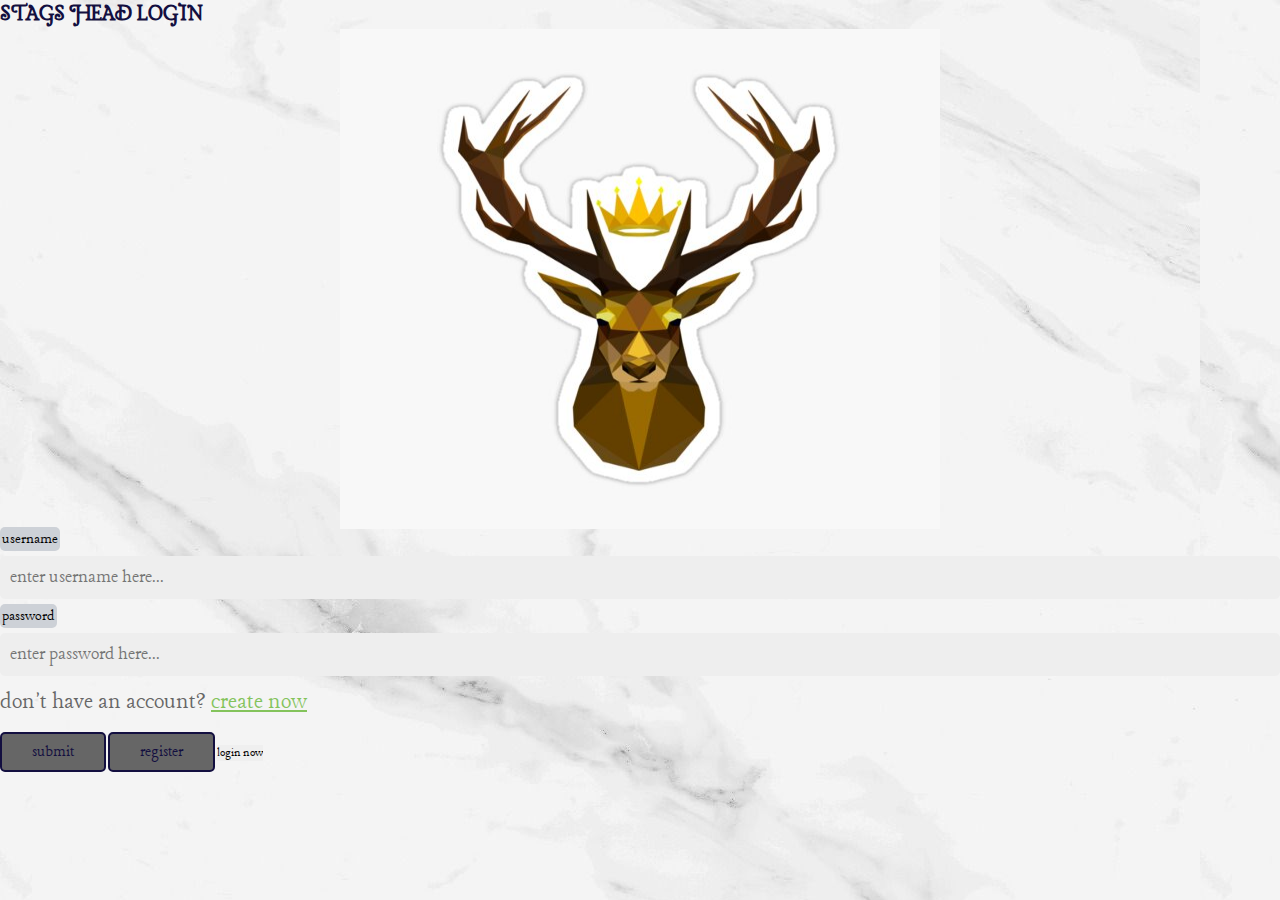
<file: target/classes/static/login.html>
<!DOCTYPE html>
<html lang="en">
<head>
    <meta charset="UTF-8">
    <link rel="stylesheet" href="./css/login.css" type="text/css">
    <title>Login</title>
</head>
<body>
<style>
    body {
        background-image: url('white_marble.jpg');
    }
</style>
    <form id = "login-form" class="login-forms">
        <h3>Stags Head Login</h3>
        <div class ="staglogo">
            <img src = "StagHeadFoods.jpg" width="600" height = "500" alt = "Stags head logo">
        </div>
        <div class="form-group">
            <label for="login-username">Username</label>
            <input type="text" class="form-control" id="login-username" placeholder="enter username here...">
        </div>
        <div class="form-group">
            <label for="login-password">Password</label>
            <input type="password" class="form-control" id="login-password" placeholder="enter password here...">
            <p>don't have an account? <a href="./register.html">Create now</a></p>
        </div>
        <div class="mt-1">
            <button id="submit-button" type="submit" class="btn btn-primary">Submit</button>
            <a href="./register.html" class="btn btn-secondary">Register</a> <!-- RegisterButton  -->
            <input type="submit" value="Login now" class="box">
        </div>
    </form>

    <script src="./javascript/login.js" type="application/javascript"></script>
</body>
</html>
</file>
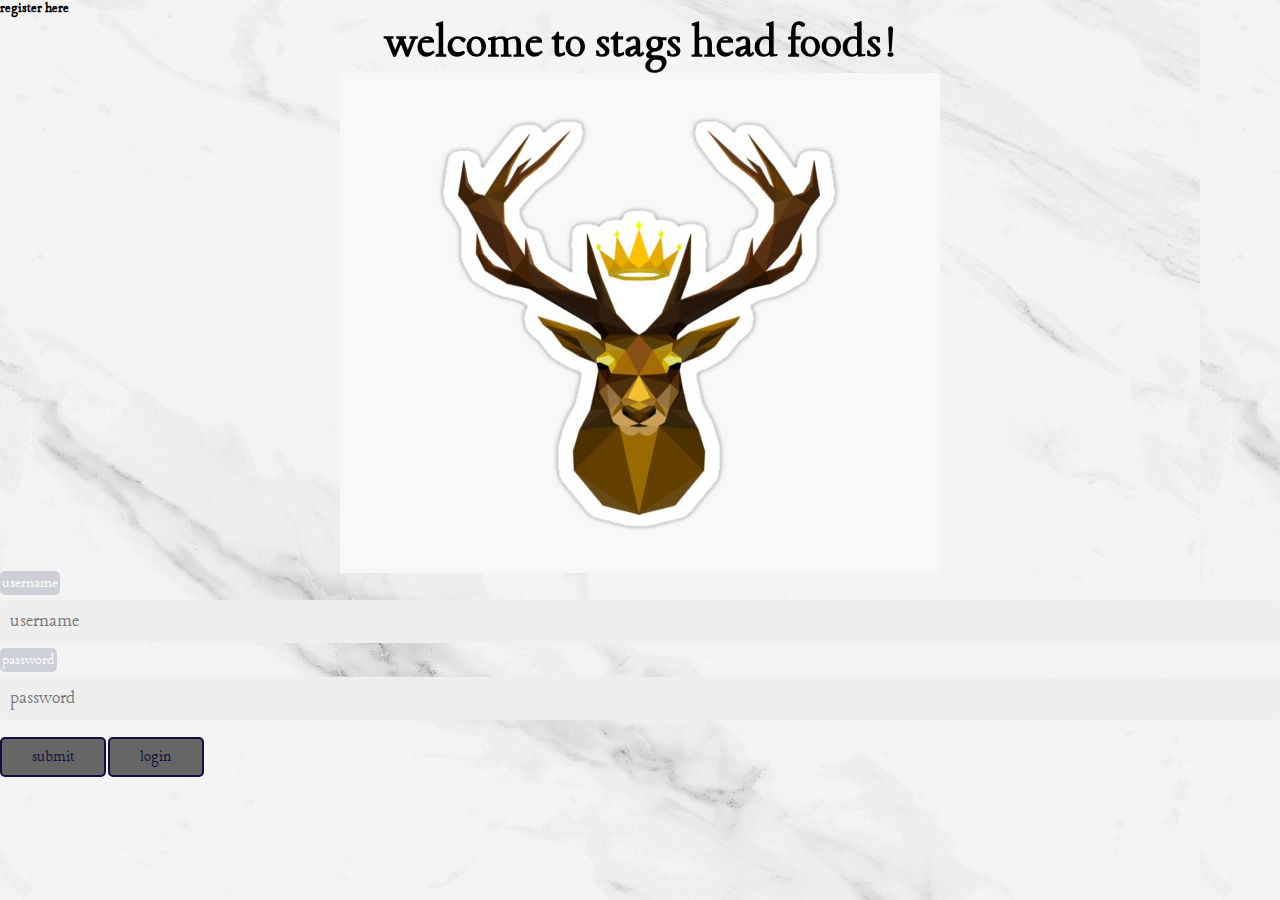
<file: target/classes/static/register.html>
<!DOCTYPE html>
<html lang="en">
<head>
    <meta charset="UTF-8">
    <link rel="stylesheet" href="./css/register.css" type="text/css">
    <title>Register</title>
</head>

    <body class="container">
    <style>
        body {
            background-image: url('white_marble.jpg');
        }
    </style>
            <form id = "register-form">
                <div>
                    <h2>register here</h2>
                    <h1>Welcome to Stags Head Foods!</h1>
                    <div class ="staglogo">
                        <img src = "StagHeadFoods.jpg" width="600" height = "500" alt = "Stags head logo">
                    </div>
                <div class="form-group">
                    <label for="register-username">Username</label>
                    <input type="text" class="form-control" id="register-username" placeholder="Username">
                </div>
                <div class="form-group">
                    <label for="register-username">Password</label>
                    <input type="text" class="form-control" id="register-password" placeholder="Password">
                </div>
                <div class="mt-1">
                    <button id="submit-button" type="submit" class="btn btn-primary">Submit</button>
                    <a href="./login.html" class="btn btn-secondary">Login</a>
                </div>
                </div>
            </form>
    <script src="./javascript/register.js" type="application/javascript"></script>
    </div>
    </body>
</html>
</file>
<file: target/classes/static/css/login.css>
@import url('https://fonts.googleapis.com/css2?family=Lancelot&display=swap');

:root{
    --blue: #205EBA;
    --orange:#ff7800;
    --black:#130f40;
    --green: #83C35B;
    --light-color:#666;
    --box-shadow:0 .5rem 1rem rgba(0,0,0,.1);
    --border: .2rem solid rgba(0,0,0,.1);
    --outline: .1rem solid rgba(0,0,0,.1);
    --outline-hover: .2rem solid var(--black);

}

*{
    font-family: 'Lancelot', cursive;
    margin:0; padding:0;
    box-sizing: border-box;
    outline: none; border:none;
    text-decoration: none;
    text-transform: lowercase;
    transition: all .2s linear;

}

html{
    font-size: 62.5%;
    overflow-x: hidden;
    scroll-behavior: smooth;
    scroll-padding-top: 7em;
}

section {
    padding: 2rem 9%;

}

.btn {
    margin-top: 1rem;
    display: inline-block;
    padding: .8rem 3rem;
    font-size: 1.7rem;
    border-radius: .5rem;
    border: .2rem solid var(--black);
    color: var(--black);
    cursor: pointer;
    background: var(--light-color);
}

.header {
    position: fixed;
    top:0; left:0; right: 0;
    z-index: 1000;
    display: flex;
    align-items: center;
    justify-content: space-between;
    padding: 2rem 9%;
    background: #fff;
    box-shadow: var(--box-shadow);
}

#menu-btn {
    display: none;
}

.staglogo {
    display: grid;
    place-items: center;
}

h3{
    font-size: 2.5rem;
    text-transform: uppercase;
    color: var(--black);
}

.form-group label{
    width: 100%;
    margin: .7rem 0;
    background: rgb(205, 209, 215);
    border-radius: .5rem;
    padding: .2rem;
    font-size: 1.6rem;
}

.form-group input{
    width: 100%;
    margin: .7rem 0;
    background: #eee;
    border-radius: .5rem;
    padding: 1rem;
    font-size: 2rem;
    color: var(--black);
}

.form-group p{
    font-size: 2.5rem;
    padding: .5rem 0;
    color: var(--light-color);
}

.form-group p a{
    color: var(--green);
    text-decoration: underline;
}

.btn:hover {
    background: var(--green);
    color: #fff;
}
</file>
<file: target/classes/static/css/register.css>
@import url('https://fonts.googleapis.com/css2?family=Lancelot&display=swap');

:root{
    --blue: #205EBA;
    --orange:#ff7800;
    --black:#130f40;
    --green: #83C35B;
    --light-color:#666;
    --box-shadow:0 .5rem 1rem rgba(0,0,0,.1);
    --border: .2rem solid rgba(0,0,0,.1);
    --outline: .1rem solid rgba(0,0,0,.1);
    --outline-hover: .2rem solid var(--black);

}

*{
    font-family: 'Lancelot', cursive;
    margin:0; padding:0;
    box-sizing: border-box;
    outline: none; border:none;
    text-decoration: none;
    text-transform: lowercase;
    transition: all .2s linear;

}

h1 {
    font-size: 50px;
    text-align: center;
}

html{
    font-size: 62.5%;
    overflow-x: hidden;
    scroll-behavior: smooth;
    scroll-padding-top: 7em;
}

section {
    padding: 2rem 9%;

}

.btn {
    margin-top: 1rem;
    display: inline-block;
    padding: .8rem 3rem;
    font-size: 1.7rem;
    border-radius: .5rem;
    border: .2rem solid var(--black);
    color: var(--black);
    cursor: pointer;
    background: var(--light-color);
}

.header {
    position: fixed;
    top:0; left:0; right: 0;
    z-index: 1000;
    display: flex;
    align-items: center;
    justify-content: space-between;
    padding: 2rem 9%;
    background: #fff;
    box-shadow: var(--box-shadow);
}

#menu-btn {
    display: none;
}


.staglogo {
    display: grid;
    place-items: center;
}

h3{
    font-size: 2.5rem;
    text-transform: uppercase;
    color: var(--black);
}

.form-group label{
    width: 100%;
    margin: .7rem 0;
    background: rgb(205, 209, 215);
    border-radius: .5rem;
    padding: .2rem;
    font-size: 1.6rem;
    color: #fff;
}

.form-group input{
    width: 100%;
    margin: .7rem 0;
    background: #eee;
    border-radius: .5rem;
    padding: 1rem;
    font-size: 2rem;
    color: var(--black);
}

.form-group p{
    font-size: 2.5rem;
    padding: .5rem 0;
    color: var(--light-color);
}

.form-group p a{
    color: var(--green);
    text-decoration: underline;
}

.btn:hover {
  background: var(--green);
  color: #fff;
}
</file>
